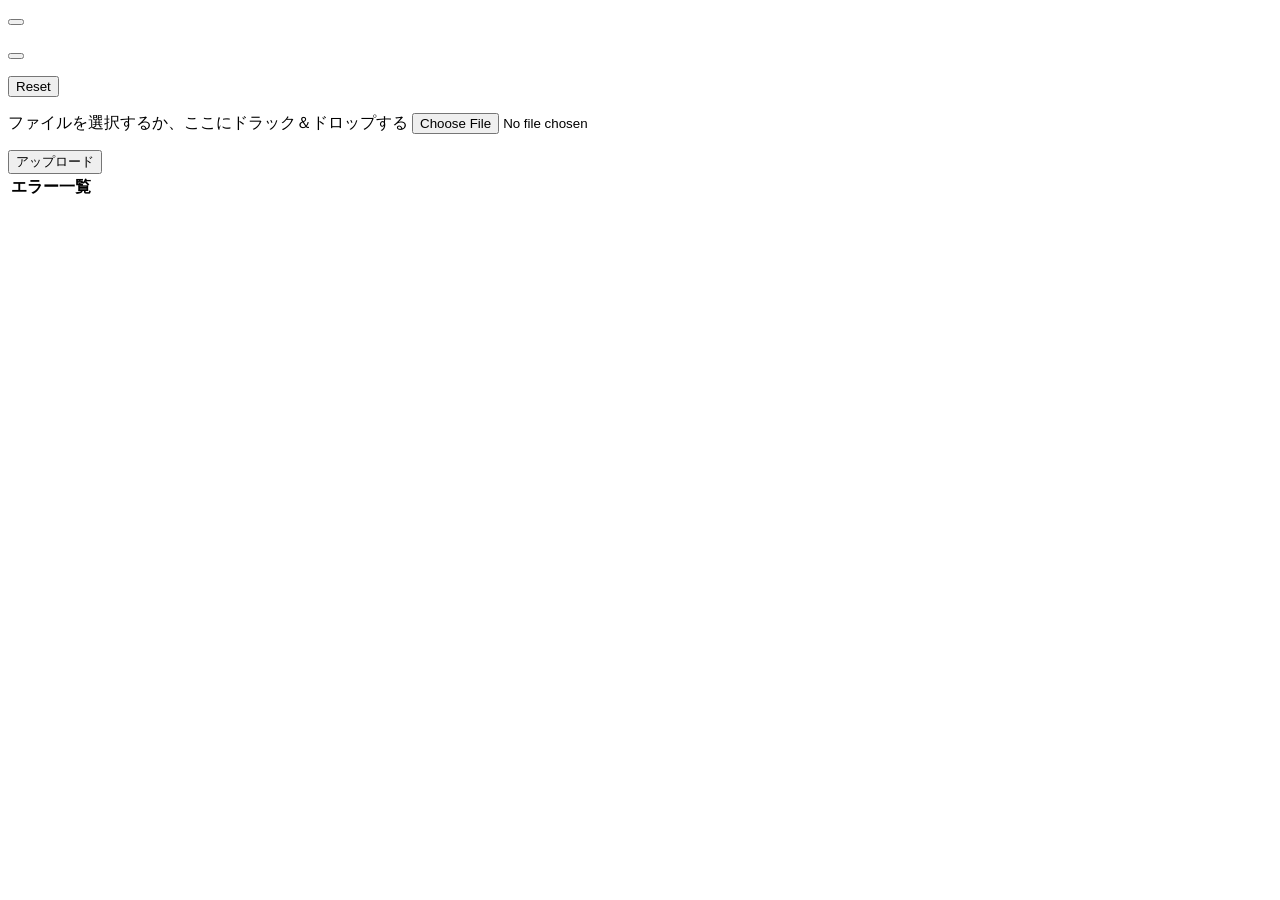
<file: admin/src/main/resources/templates/_common/upload.html>
<!DOCTYPE html>
<html lang="ja" xmlns:th="http://www.thymeleaf.org">
<head>
    <meta charset="UTF-8">
</head>
<body>
    <th:block th:fragment="messages">
        <div class="alert alert-success u-d-none" id="message">
            <button type="button" class="btn-close" data-bs-dismiss="alert" aria-label="Close"></button>
            <ul></ul>
        </div>
        <div class="alert alert-danger u-d-none" id="errorMessage">
            <button type="button" class="btn-close" data-bs-dismiss="alert" aria-label="Close"></button>
            <ul></ul>
        </div>
    </th:block>
    <th:block th:fragment="upload">
        <input type="reset" name="reset" class="u-d-none">
        <div class="upload-area u-mb32">
            <p class="upload-icon">
                <span class="mdi mdi-cloud-upload"></span>
            </p>
            <label class="is-max260">
                ファイルを選択するか、ここにドラック＆ドロップする
                <input type="file" name="csvFile" id="csvFile" class="u-d-none" th:accept="${accept}">
            </label>
            <p class="txt u-mt4 u-font12 u-color-green"></p>
        </div>

        <div class="u-d-flex is-wrap is-x-center u-w100">
            <button type="button" id="upload" class="btn-dark" aria-modal="upload">アップロード</button>
        </div>
    </th:block>

    <div th:fragment="errors" class="u-mt32 u-d-none" id="errorMessages">
        <table class="table table-error">
            <thead>
                <tr>
                    <th>エラー一覧</th>
                </tr>
            </thead>
            <tbody class="errors">
            </tbody>
        </table>
    </div>
</body>
</html>
</file>
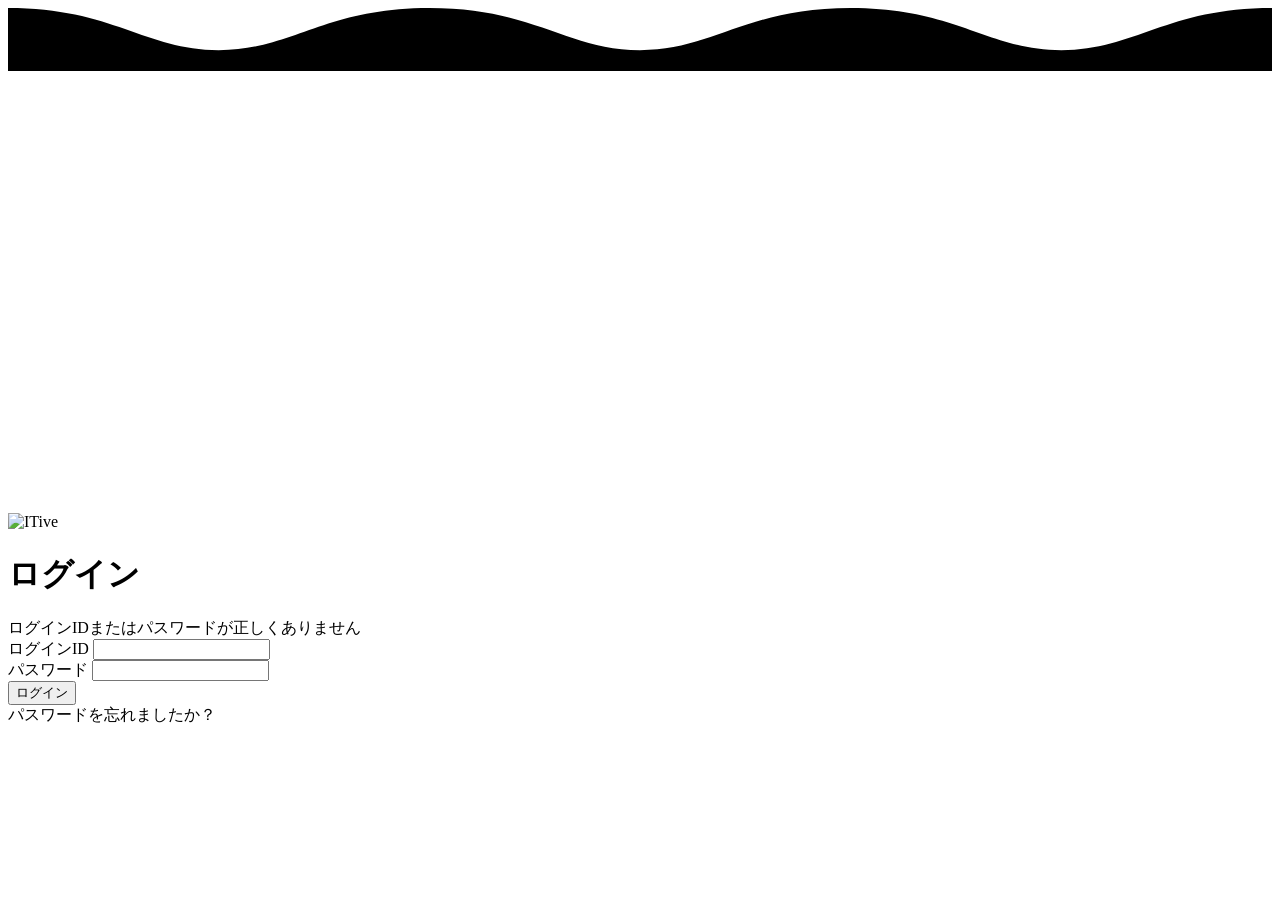
<file: admin/src/main/resources/templates/login/login.html>
<!DOCTYPE html>
<html lang="ja" xmlns:th="http://www.thymeleaf.org" th:with="title='ログイン'">
<head th:replace="~{_common/login::head}"></head>
<body>
    <div class="login-page-bg login-page-bg-position">
        <div class="login-page-bg-overray"></div>
        <div class="login-page-bg-shape">
            <svg viewBox="0 0 1200 60" preserveAspectRatio="none">
                <path d="M 0,0 
                        C 100,0 130,40 200,40 
                        S 300,0 400,0 
                        S 530,40 600,40 
                        S 700,0 800,0 
                        S 930,40 1000,40 
                        S 1100,0 1200,0 
                        L 1200,60 L 0,60 Z">
            </svg>
        </div>
        <canvas class="particles-js-canvas-el" width="2212" height="760" style="width: 100%; height: 100%;"></canvas>
    </div>
    <div class="login-container ">
        <div class="u-text-center">
            <img th:src="@{/public/img/app_title_dark.png}" alt="ITive">
        </div>

        <div class="u-d-flex u-justify-content-center u-align-items-center">
            <div class="login-area u-text-center">
                <h1 class="login-title u-mb24">ログイン</h1>
                <div class="login-error u-mb16" th:if="${loginError != null}">
                    ログインIDまたはパスワードが正しくありません
                </div>

                <form th:action="@{/login/login}" method="post">
                    <input type="hidden" th:name="${_csrf.parameterName}" th:value="${_csrf.token}">

                    <div class="form-group u-mb16">
                        <label for="inputLoginId">ログインID</label>
                        <input type="text" name="loginId" class="login-input u-w100" id="inputLoginId" required>
                    </div>

                    <div class="form-group u-mb32">
                        <label for="inputPassword">パスワード</label>
                        <input type="password" name="password" class="login-input u-w100" id="inputPassword" required>
                    </div>

                    <div class="u-mb16">
                        <button type="submit" class="login-btn u-w100">ログイン</button>
                    </div>

                    <div class="u-text-end">
                        <a th:href="@{/forgot-password}" class="forgot-link">
                            パスワードを忘れましたか？
                        </a>
                    </div>
                </form>
            </div>
        </div>
    </div>

    <div th:replace="~{_common/login::footer}"></div>
</body>
</html>
</file>
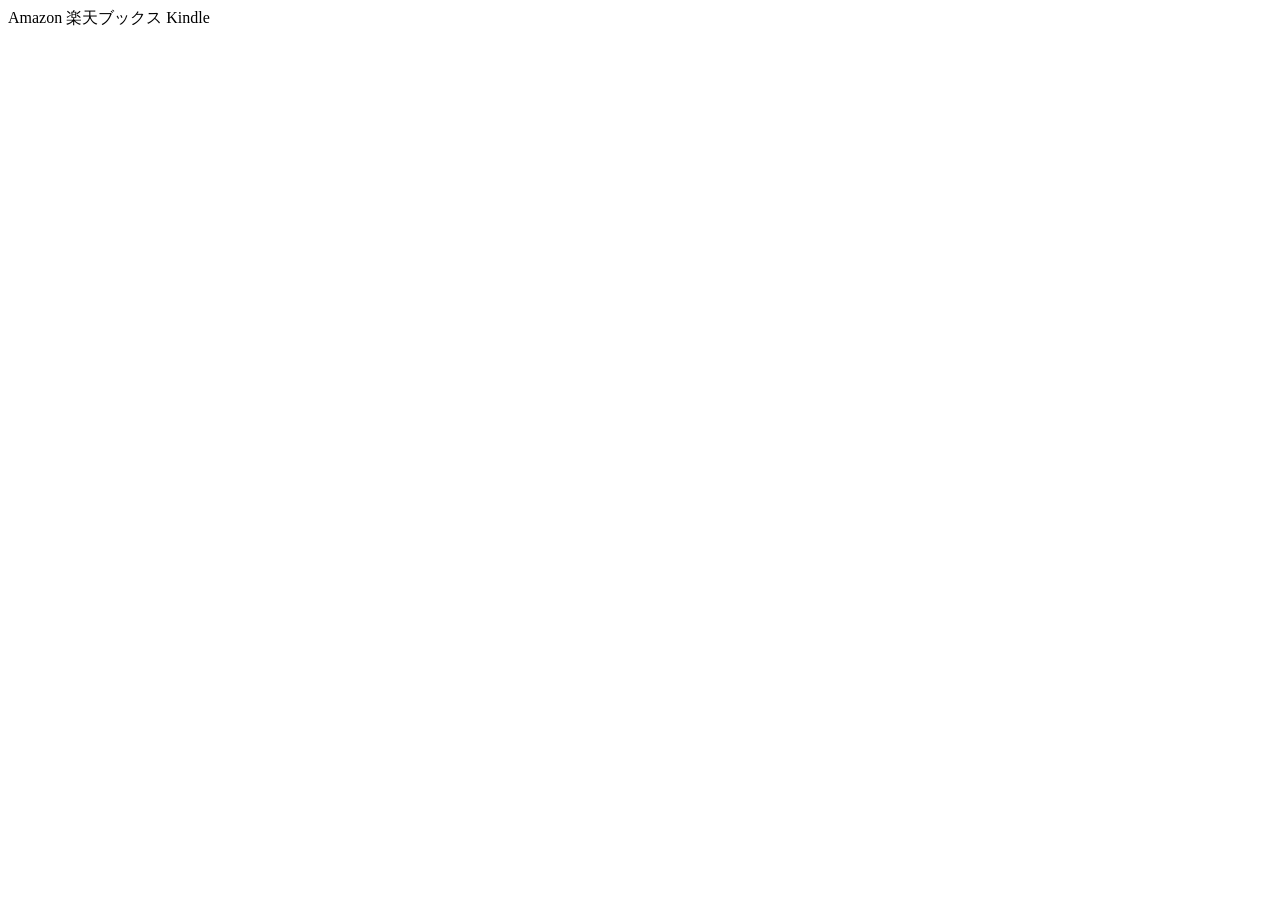
<file: general/src/main/resources/templates/_common/storeLink.html>
<!DOCTYPE html>
<html xmlns:th="http://www.thymeleaf.org">
<body>
    <div th:fragment="storeLinks(bookStore)" class="book-store-links-container" th:if="${bookStore != null and bookStore.isPresent()}">
        <div class="book-store-buttons">
            <a th:if="${bookStore.get().amazonUrl != null and !#strings.isEmpty(bookStore.get().amazonUrl)}"
                th:href="${bookStore.get().amazonUrl}" target="_blank" rel="noopener noreferrer" class="btn-store btn-amazon">
                Amazon
            </a>
            <a th:if="${bookStore.get().rakutenUrl != null and !#strings.isEmpty(bookStore.get().rakutenUrl)}"
                th:href="${bookStore.get().rakutenUrl}" target="_blank" rel="noopener noreferrer" class="btn-store btn-rakuten">
                楽天ブックス
            </a>
            <a th:if="${bookStore.get().kindleUrl != null and !#strings.isEmpty(bookStore.get().kindleUrl)}"
                th:href="${bookStore.get().kindleUrl}" target="_blank" rel="noopener noreferrer" class="btn-store btn-kindle">
                Kindle
            </a>
        </div>
    </div>
</body>
</html>
</file>
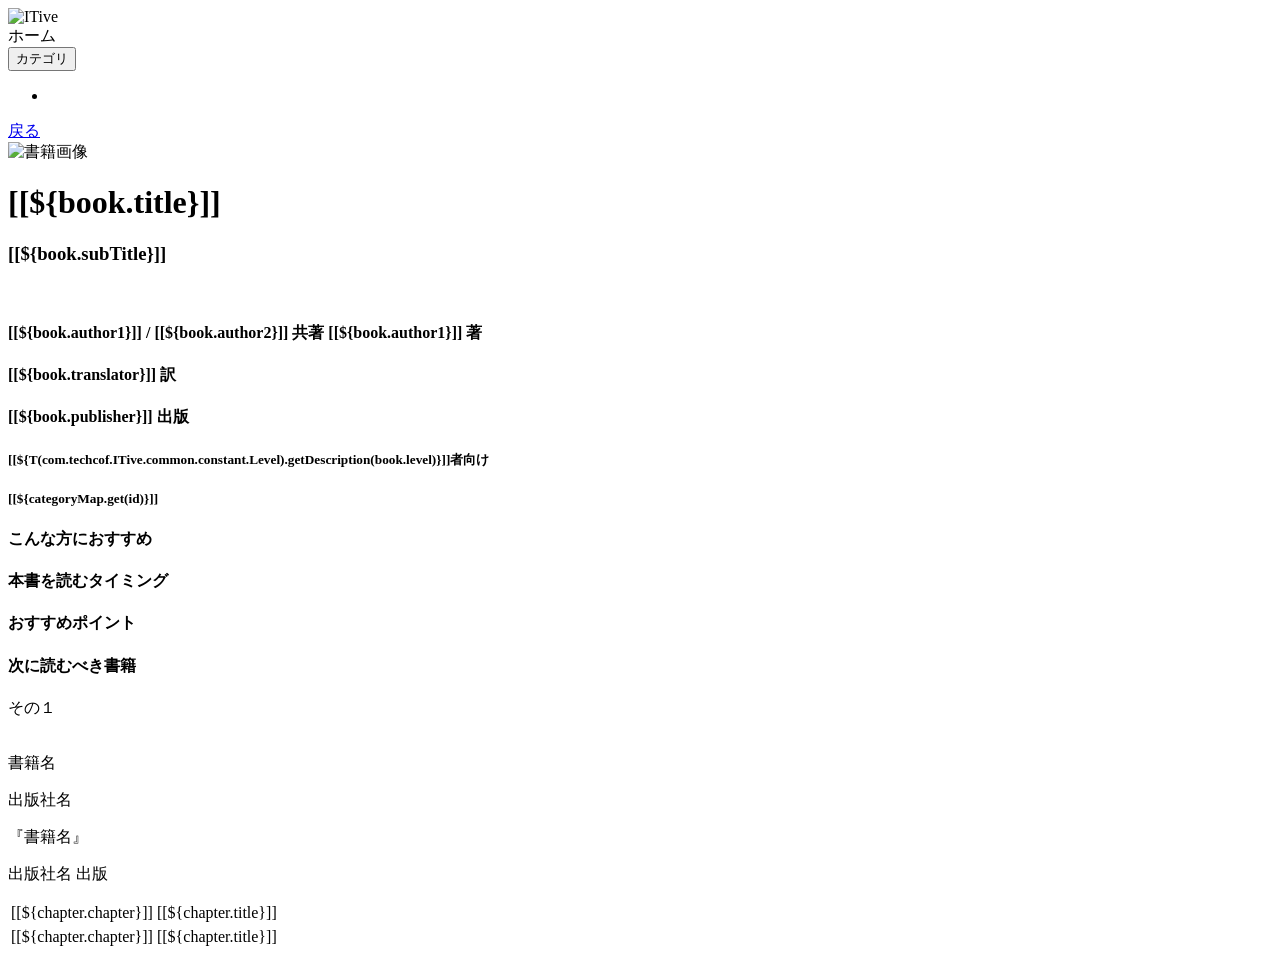
<file: general/src/main/resources/templates/book/detail.html>
<!doctype html>
<html lang="ja" xmlns:th="http://www.thymeleaf.org" th:with="title='ブック詳細'"
>
<head th:replace="~{_common/head::head}"></head>
<body>
    <div th:replace="~{_common/topHeader::topHeader('detail', null)}"></div> 
    <div class="wrapper">
        <aside class="sidebar">
            <div class="sidebar-header" id="sidebarBrand">
                <img th:src="@{/public/img/app_title_dark.png}" alt="ITive" class="sidebar-logo">
            </div>
            <nav class="sidebar-nav">
                <a th:href="@{/itive/book}" class="home-header">ホーム</a>
                <div class="accordion">
                    <button class="category-accordion-header" id="categoryAccordionHeaderBtn">
                        カテゴリ
                    </button>
                    <div class="category-accordion-content">
                        <ul class="category-list">
                            <th:block th:each="category : ${categories}">
                                <li>
                                    <a href="#" class="category-item" th:data-category-id="${category.id}" th:text="${category.name}"></a>
                                </li>
                            </th:block>
                        </ul>
                    </div>
                </div>
            </nav>
        </aside>

        <div class="main-content">
            <div class="u-text-start">
                <a href="/itive/book" class="btn-back-text-pc">
                    <i class="bi bi-arrow-return-left u-me16 u-fs-1"></i>戻る
                </a>
            </div>
            <main class="book-detail-page">
                <div class="book-detail-wrapper">
                    <div class="book-detail-image">
                        <img
                            th:src="${book.picFileName != null and book.picFileName != '' 
                            ? @booksImageConfigImpl.getBooksImgUrl(book.bookId, book.picFileName) 
                            : @booksImageConfigImpl.getImgUrl('no_image.jpg')}"
                            alt="書籍画像"
                        />
                    </div>
                    <div class="book-content">
                        <h1 class="book-title">[[${book.title}]]</h1>
                        <h3 class="book-subtitle" th:if="${book.subTitle}">[[${book.subTitle}]]</h3>
                        <br>
                        <h4 class="book-author">
                            <th:block th:if="${book.author2}">
                                [[${book.author1}]] / [[${book.author2}]] 共著
                            </th:block>
                            <th:block th:unless="${book.author2}">
                                [[${book.author1}]] 著
                            </th:block>
                        </h4>
                        <h4 class="book-translator" th:if="${book.translator}">[[${book.translator}]] 訳</h4>
                        <h4 class="book-publisher">[[${book.publisher}]] 出版</h4>
                        <h5 class="book-level">
                            <span th:class="|book-level-badge level-${book.level}|">
                                [[${T(com.techcof.ITive.common.constant.Level).getDescription(book.level)}]]者向け
                            </span>
                        </h5>
                        <h5 class="book-categories">
                            <th:block th:each="id : ${ {book.categoryId1, book.categoryId2, book.categoryId3} }">
                                <span th:if="${id != null}" th:class="|book-category badge-it category-color-${id % 10}|">
                                    [[${categoryMap.get(id)}]]
                                </span>
                            </th:block>
                        </h5>
                        <div th:replace="~{_common/storeLink :: storeLinks(${bookStore})}"></div>
                    </div>
                </div>
            </main>

            <section th:if="${bookGuide.isPresent()}" class="book-guide-wrapper">
                <div class="book-guide-grid">
                    <div class="book-guide-item guide-item-1">
                        <h4 class="book-guide-item-title">こんな方におすすめ</h4>
                        <div class="book-guide-item-content" th:utext="${bookGuide.get().recommendFor}"></div>
                    </div>
                    <div class="book-guide-item guide-item-2">
                        <h4 class="book-guide-item-title">本書を読むタイミング</h4>
                        <div class="book-guide-item-content" th:utext="${bookGuide.get().recommendedTiming}"></div>
                    </div>
                    <div class="book-guide-item guide-item-3">
                        <h4 class="book-guide-item-title">おすすめポイント</h4>
                        <div class="book-guide-item-content" th:utext="${bookGuide.get().recommendedPoints}"></div>
                    </div>
                    <div class="book-guide-item guide-item-4">
                        <h4 class="book-guide-item-title">次に読むべき書籍</h4>
                        <div class="book-guide-item-content next-recommended-content">
                            <div th:each="book, status : ${nextRecommendedBooks}" class="u-mb16">
                                <div th:text="'その' + ${status.count}" class="next-recommended-header">その１</div>
                                <div th:if="${book.hasImg}">
                                    <img th:src="${book.imgUrl}" th:alt="${book.title}" class="book-cover-img">
                                    <div class="book-info">
                                        <p><span th:text="'『' + ${book.title} + '』'">書籍名</span></p>
                                        <p><span th:text="${book.publisher} + ' 出版">出版社名</span></p>
                                    </div>
                                </div>
                                <div th:unless="${book.hasImg}" class="book-card-text">
                                    <p class="book-detail" th:text="'『' + ${book.title} + '』'">『書籍名』</p>
                                    <p class="book-detail" th:text="${book.publisher} + ' 出版'">出版社名 出版</p>
                                </div>
                            </div>
                        </div>
                    </div>
                </div>
            </section>

            <section th:unless="${#lists.isEmpty(bookChapters)}" class="book-chapter-wrapper">
                <!-- PC用: 10章ごとの分割表示 -->
                <div class="chapter-columns-container u-d-none-sp">
                    <th:block th:with="chaptersPerColumn=10, 
                                        numOfColumns=${(bookChapters.size() + 9) / 10}">
                        <div th:each="i : ${#numbers.sequence(0, numOfColumns - 1)}" class="chapter-column">
                            <table class="table-book-chapter">
                                <tbody>
                                    <th:block th:with="startIndex=${i * chaptersPerColumn}, 
                                                        endIndex=${((i + 1) * chaptersPerColumn) > bookChapters.size()
                                                            ? bookChapters.size()
                                                            : ((i + 1) * chaptersPerColumn)}">
                                        <tr th:each="chapter : ${bookChapters.subList(startIndex, endIndex)}">
                                            <td class="u-text-end chapter-no">[[${chapter.chapter}]]</td>
                                            <td class="u-text-start chapter-title">[[${chapter.title}]]</td>
                                        </tr>
                                    </th:block>
                                </tbody>
                            </table>
                        </div>
                    </th:block>
                </div>
                <!-- SP用: 分割なしの全件表示 -->
                <div class="u-d-none-pc">
                    <table class="table-book-chapter">
                        <tbody>
                            <tr th:each="chapter : ${bookChapters}">
                                <td class="u-text-end chapter-no">[[${chapter.chapter}]]</td>
                                <td class="u-text-start chapter-title">[[${chapter.title}]]</td>
                            </tr>
                        </tbody>
                    </table>
                </div>
            </section>
            <section class="book-store-section">
                <div th:replace="~{_common/storeLink :: storeLinks(${bookStore})}"></div>
            </section>
            <div th:replace="~{_common/footer::footer}"></div>
        </div>
    </div>

    <form id="categorySearchForm" th:action="@{/book/search}" method="post" style="display:none;">
        <input type="hidden" name="schCategory" id="schCategoryInput" value="" />
    </form>
    
    <div th:replace="~{_common/script::csrfHeader}"></div>
    <script>
        $(function() {
            $('#sidebarBrand').on('click', function() {
                ibooks.showLoading();
                window.location.href = '/itive/book';
            });

            const categoryAccordionHeader = document.getElementById('categoryAccordionHeaderBtn');
            const categoryAccordionContent = document.querySelector('.category-accordion-content');

            // ページロード時にアコーディオンを自動で開く
            if (categoryAccordionContent && categoryAccordionHeader) {
                categoryAccordionContent.style.maxHeight = categoryAccordionContent.scrollHeight + 'px';
                categoryAccordionHeader.classList.add('is-open');
            }

            categoryAccordionHeader.addEventListener('click', () => {
                if (categoryAccordionContent.style.maxHeight === '0px' || categoryAccordionContent.style.maxHeight === '') {
                    categoryAccordionContent.style.maxHeight = categoryAccordionContent.scrollHeight + 'px';
                    categoryAccordionHeader.classList.add('is-open');
                } else {
                    categoryAccordionContent.style.maxHeight = '0px';
                    categoryAccordionHeader.classList.remove('is-open');
                }
            });

            $('.category-item').on('click', function(e) {
                e.preventDefault();
                const categoryId = $(this).data('categoryId');

                if (categoryId) {
                    $('#schCategoryInput').val(categoryId);
                    ibooks.showLoading();
                    $('#categorySearchForm').submit();
                } else {
                    window.location.href = '/itive/book';
                }
            });

            $('.js-loading-link').click(function(e) {
                ibooks.showLoading();
                setTimeout(() => {
                    window.location.href = $(this).attr('href');
                }, 50);
                e.preventDefault();
            });

            const categoryIcons = {
                1: 'mdi-code-tags',
                2: 'mdi-web',
                3: 'mdi-cellphone',
                4: 'mdi-database',
                5: 'mdi-server',
                6: 'mdi-lan',
                7: 'mdi-cloud-outline',
                8: 'mdi-shield-lock-outline',
                9: 'mdi-robot-outline',
                10: 'mdi-chart-line',
                11: 'mdi-function-variant',
                12: 'mdi-source-branch',
                13: 'mdi-cogs',
                14: 'mdi-test-tube',
                15: 'mdi-ruler-square-compass',
                16: 'mdi-account-tie',
                17: 'mdi-account-group',
                18: 'mdi-clipboard-check-outline',
                19: 'mdi-briefcase-outline',
                20: 'mdi-account-supervisor',
                21: 'mdi-certificate-outline',
                22: 'mdi-trending-up',
                23: 'mdi-domain'
            };
            $('.category-item').each(function () {
                const categoryId = $(this).data('category-id');
                const iconClass = categoryIcons[categoryId];

                if (iconClass) {
                    $(this).prepend(
                        $('<i>')
                            .addClass('mdi')
                            .addClass(iconClass)
                    );
                }
            });
        });
    </script>
</body>
</html>
</file>
